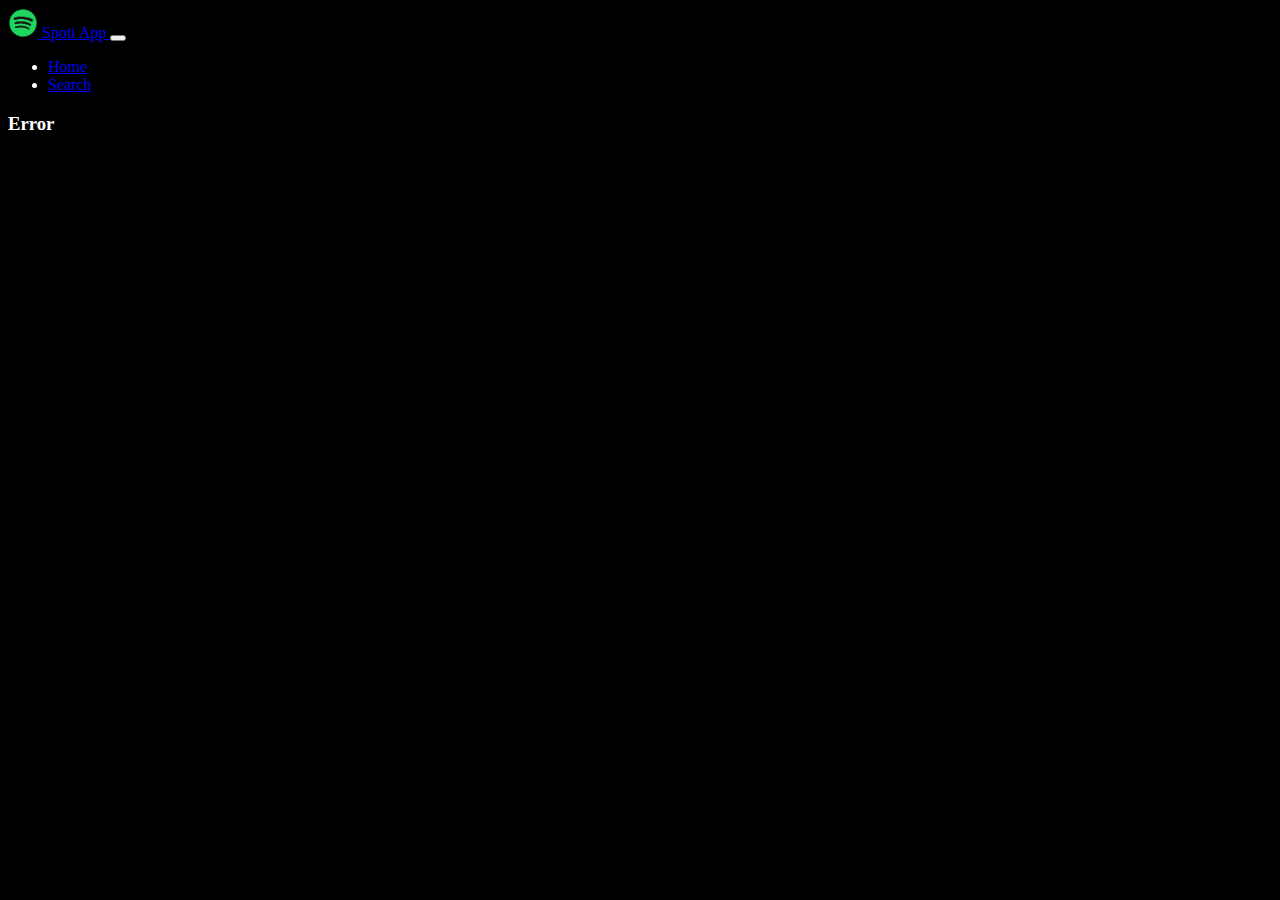
<file: spoti-app/index.html>
<!DOCTYPE html><html lang="en"><head>
  <meta charset="utf-8">
  <title>Spoti App</title>
  <base href="/">
  <meta name="viewport" content="width=device-width, initial-scale=1">
  <link rel="icon" type="image/x-icon" href="favicon.ico">
  <!-- <link rel="stylesheet" href="https://cdn.jsdelivr.net/npm/bootstrap@4.3.1/dist/css/bootstrap.min.css" integrity="sha384-ggOyR0iXCbMQv3Xipma34MD+dH/1fQ784/j6cY/iJTQUOhcWr7x9JvoRxT2MZw1T" crossorigin="anonymous" /> -->
  <link rel="stylesheet" href="https://stackpath.bootstrapcdn.com/bootstrap/4.1.0/css/bootstrap.min.css" integrity="sha384-9gVQ4dYFwwWSjIDZnLEWnxCjeSWFphJiwGPXr1jddIhOegiu1FwO5qRGvFXOdJZ4" crossorigin="anonymous">

  <!-- <link rel="stylesheet" href="https://use.fontawesome.com/releases/v5.15.4/css/all.css" integrity="sha384-DyZ88mC6Up2uqS4h/KRgHuoeGwBcD4Ng9SiP4dIRy0EXTlnuz47vAwmeGwVChigm" crossorigin="anonymous"/> -->
  <link rel="stylesheet" href="https://use.fontawesome.com/releases/v5.0.13/css/all.css" integrity="sha384-DNOHZ68U8hZfKXOrtjWvjxusGo9WQnrNx2sqG0tfsghAvtVlRW3tvkXWZh58N9jp" crossorigin="anonymous">
<style>body{background-color:#000;color:#fff!important}</style><link rel="stylesheet" href="styles.302fffe9ebeda979.css" media="print" onload="this.media='all'"><noscript><link rel="stylesheet" href="styles.302fffe9ebeda979.css"></noscript></head>

<body>
  <app-root></app-root>
  <script src="https://code.jquery.com/jquery-3.3.1.slim.min.js" integrity="sha384-q8i/X+965DzO0rT7abK41JStQIAqVgRVzpbzo5smXKp4YfRvH+8abtTE1Pi6jizo" crossorigin="anonymous"></script>
  <script src="https://cdn.jsdelivr.net/npm/popper.js@1.14.7/dist/umd/popper.min.js" integrity="sha384-UO2eT0CpHqdSJQ6hJty5KVphtPhzWj9WO1clHTMGa3JDZwrnQq4sF86dIHNDz0W1" crossorigin="anonymous"></script>
  <!-- <script src="https://cdn.jsdelivr.net/npm/bootstrap@4.3.1/dist/js/bootstrap.min.js" integrity="sha384-JjSmVgyd0p3pXB1rRibZUAYoIIy6OrQ6VrjIEaFf/nJGzIxFDsf4x0xIM+B07jRM" crossorigin="anonymous"></script> -->
  <script src="https://stackpath.bootstrapcdn.com/bootstrap/4.1.0/js/bootstrap.min.js" integrity="sha384-uefMccjFJAIv6A+rW+L4AHf99KvxDjWSu1z9VI8SKNVmz4sk7buKt/6v9KI65qnm" crossorigin="anonymous"></script>
<script src="runtime.cc9f3cf6321e84bf.js" type="module"></script><script src="polyfills.8593bd03a5d3827b.js" type="module"></script><script src="main.1edf94268d459bbd.js" type="module"></script>


</body></html>
</file>
<file: spoti-app/styles.302fffe9ebeda979.css>
body{background-color:#000;color:#fff!important}hr{border-color:#fff}.puntero{cursor:pointer}.img-circle{border-radius:100%;width:150px}.card-title,.card-text{color:#000}.badge,.btn-outline-success{margin-left:5px}.img-thumb{width:50px;height:50px}.animated{animation-duration:1s;animation-fill-mode:both}.fast{animation-duration:.4s;animation-fill-mode:both}@keyframes fadeIn{0%{opacity:0}to{opacity:1}}.fadeIn{animation-name:fadeIn}
</file>
